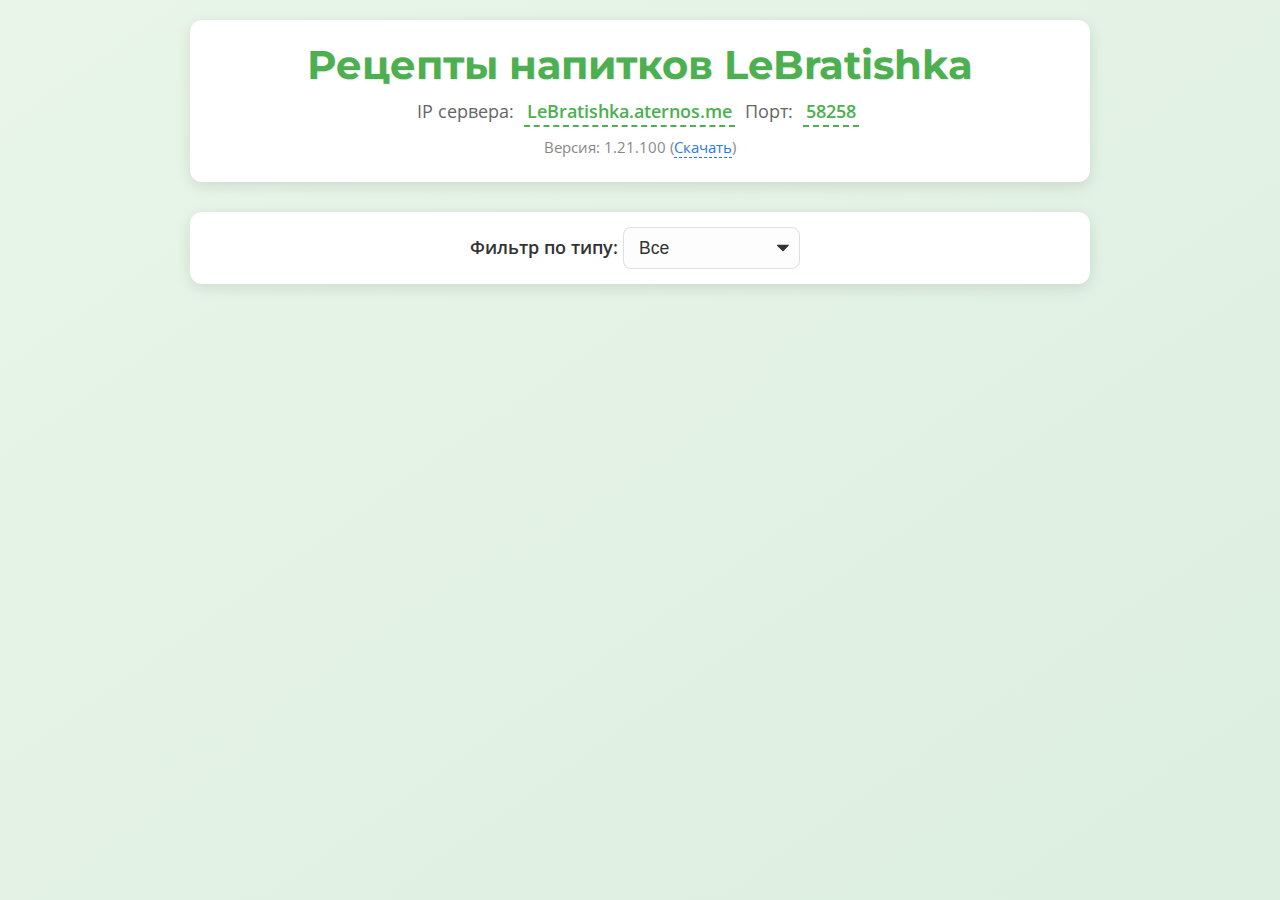
<file: index.html>
<!DOCTYPE html>
<html lang="ru">
<head>
<meta charset="UTF-8">
<meta name="viewport" content="width=device-width, initial-scale=1.0">
<title>Напитки LeBratishka</title>
<link rel="stylesheet" href="style.css">
</head>
<body>
<header>
  <h1>Рецепты напитков LeBratishka</h1>
  <p>IP сервера: <span id="server-ip-host" title="Нажмите, чтобы скопировать IP-адрес">LeBratishka.aternos.me</span> Порт: <span id="server-ip-port" title="Нажмите, чтобы скопировать порт">58258</span></p>
  <p class="game-version">Версия: <span id="game-version-text">1.21.100</span> (<a href="https://mcpehub.org/download-mcpe/14385-minecraft-1-21-100-06.html" target="_blank" rel="noopener noreferrer" title="Скачать Minecraft 1.21.100">Скачать</a>)</p>
</header>

<section id="filters">
  <label>Фильтр по типу:
    <select id="type-filter">
      <option value="all">Все</option>
      <option value="пиво">Пиво</option>
      <option value="водка">Водка</option>
      <option value="ром">Ром</option>
      <option value="смузи">Смузи</option>
      <option value="чай">Чай</option>
      <option value="медовик">Медовик</option>
      <option value="вино">Вино</option>
      <option value="крепкий алкоголь">Крепкий алкоголь</option>
    </select>
  </label>
</section>

<section id="recipes-container"></section>

<script src="recipes.js"></script>
<script src="script.js"></script>
</body>
</html>
</file>
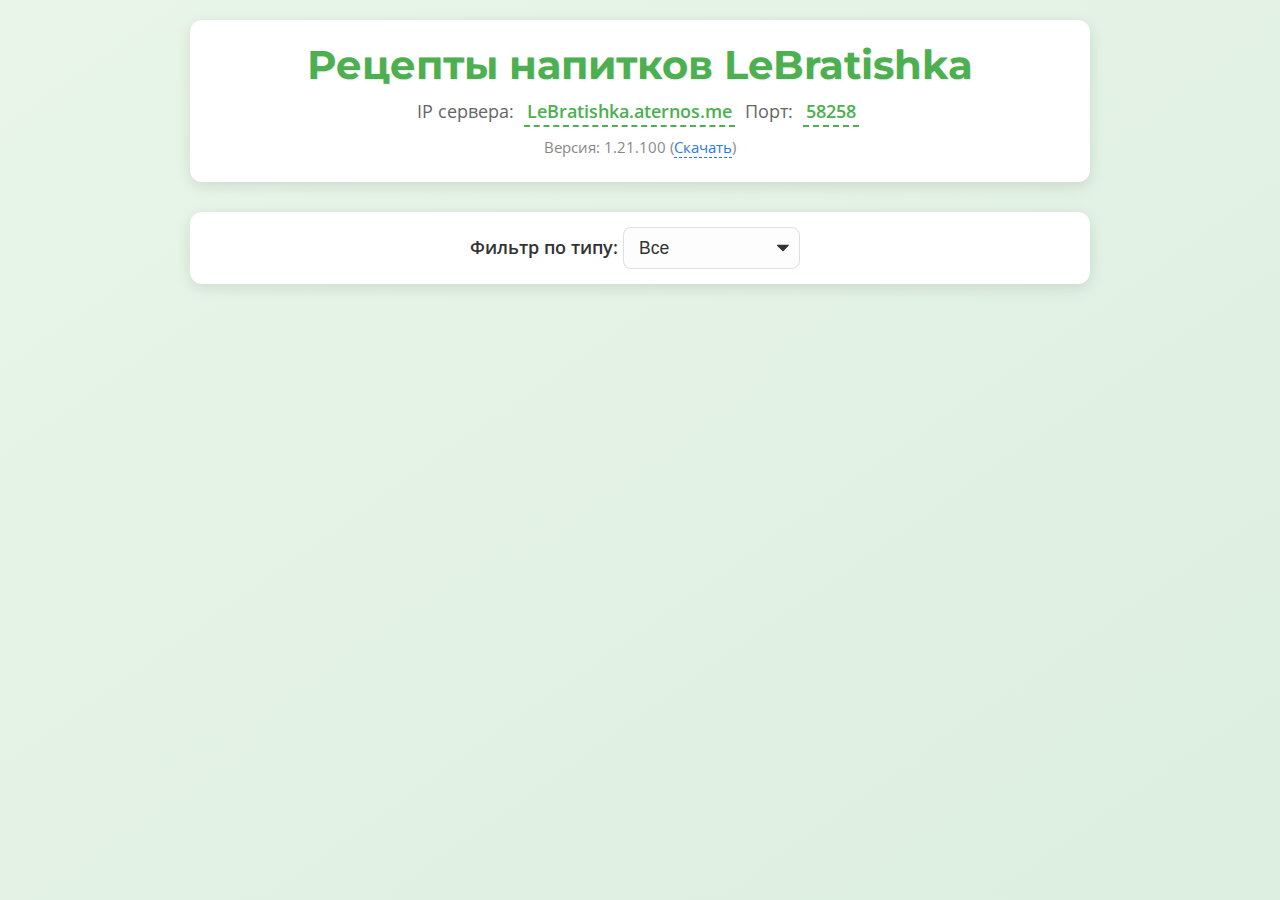
<file: html.html>
<!DOCTYPE html>
<html lang="ru">
<head>
<meta charset="UTF-8">
<meta name="viewport" content="width=device-width, initial-scale=1.0">
<title>Напитки LeBratishka</title>
<link rel="stylesheet" href="style.css">
</head>
<body>
<header>
  <h1>Рецепты напитков LeBratishka</h1>
  <p>IP сервера: <span id="server-ip-host" title="Нажмите, чтобы скопировать IP-адрес">LeBratishka.aternos.me</span> Порт: <span id="server-ip-port" title="Нажмите, чтобы скопировать порт">58258</span></p>
  <p class="game-version">Версия: <span id="game-version-text">1.21.100</span> (<a href="https://mcpehub.org/download-mcpe/14385-minecraft-1-21-100-06.html" target="_blank" rel="noopener noreferrer" title="Скачать Minecraft 1.21.100">Скачать</a>)</p>
</header>

<section id="filters">
  <label>Фильтр по типу:
    <select id="type-filter">
      <option value="all">Все</option>
      <option value="пиво">Пиво</option>
      <option value="водка">Водка</option>
      <option value="ром">Ром</option>
      <option value="смуси">Смузи</option>
      <option value="чай">Чай</option>
      <option value="медовик">Медовик</option>
      <option value="вино">Вино</option>
      <option value="крепкий алкоголь">Крепкий алкоголь</option>
    </select>
  </label>
</section>

<section id="recipes-container"></section>

<script src="recipes.js"></script>
<script src="script.js"></script>
</body>
</html>
</file>
<file: style.css>
@import url('https://fonts.googleapis.com/css2?family=Montserrat:wght@400;600;700&family=Open+Sans:wght@400;600&display=swap');

:root {
  --primary-color: #4CAF50; /* A pleasant green */
  --secondary-color: #FFC107; /* A warm yellow/orange */
  --dark-text-color: #333;
  --light-text-color: #f8f8f8;
  --bg-light: #fdfdfd;
  --bg-dark: #eee;
  --card-bg: #fff;
  --border-color: #e0e0e0;
  --shadow-light: rgba(0, 0, 0, 0.1);
  --shadow-medium: rgba(0, 0, 0, 0.2);
}

* {
  box-sizing: border-box;
  margin: 0;
  padding: 0;
}

body {
  font-family: 'Open Sans', sans-serif;
  background: linear-gradient(to right bottom, #e9f5e9, #dcefe0); /* Soft gradient background */
  color: var(--dark-text-color);
  padding: 20px;
  min-height: 100vh;
  display: flex;
  flex-direction: column;
  align-items: center;
}

header {
  text-align: center;
  margin-bottom: 30px;
  padding: 20px;
  background-color: var(--card-bg);
  border-radius: 12px;
  box-shadow: 0 4px 15px var(--shadow-light);
  width: 100%;
  max-width: 900px;
}

header h1 {
  font-family: 'Montserrat', sans-serif;
  font-weight: 700;
  color: var(--primary-color);
  margin-bottom: 10px;
  font-size: 2.5em;
  text-shadow: 1px 1px 2px rgba(0,0,0,0.1);
}

header p {
  font-size: 1.1em;
  color: #666;
  margin-bottom: 5px; /* Немного уменьшил отступ для компактности */
}

#server-ip-host,
#server-ip-port {
  cursor: pointer;
  color: var(--primary-color);
  font-weight: 600;
  text-decoration: none;
  border-bottom: 2px dashed var(--primary-color); /* Пунктирная линия для обозначения кликабельности */
  padding-bottom: 2px;
  transition: color 0.3s ease, border-color 0.3s ease, background-color 0.3s ease;
  margin: 0 5px;
  display: inline-block; /* Для корректного применения padding-bottom и background */
  padding-left: 3px;
  padding-right: 3px;
}

#server-ip-host:hover,
#server-ip-port:hover {
  color: #388E3C; /* Darker green on hover */
  border-color: #388E3C;
  background-color: rgba(76, 175, 80, 0.1); /* Легкий фон при наведении */
  border-bottom-style: solid; /* Сплошная линия при наведении */
}

.game-version {
  font-size: 0.95em;
  color: #888;
  margin-top: 10px; /* Отступ от IP/Порта */
}

.game-version a {
  color: #2a7ae2; /* Стандартный синий для ссылок */
  text-decoration: none;
  border-bottom: 1px dashed #2a7ae2;
  transition: color 0.3s ease, border-color 0.3s ease;
}

.game-version a:hover {
  color: #1a5bb0;
  border-bottom-style: solid;
}

#filters {
  text-align: center;
  margin-bottom: 30px;
  padding: 15px 20px;
  background-color: var(--card-bg);
  border-radius: 12px;
  box-shadow: 0 4px 15px var(--shadow-light);
  width: 100%;
  max-width: 900px;
}

#filters label {
  font-size: 1.1em;
  font-weight: 600;
  color: var(--dark-text-color);
  margin-right: 10px;
}

#type-filter {
  padding: 10px 15px;
  border-radius: 8px;
  border: 1px solid var(--border-color);
  background-color: var(--bg-light);
  font-size: 1em;
  color: var(--dark-text-color);
  appearance: none; /* Remove default browser styling */
  -webkit-appearance: none;
  -moz-appearance: none;
  background-image: url('data:image/svg+xml;charset=US-ASCII,%3Csvg%20xmlns%3D%22http%3A%2F%2Fwww.w3.org%2F2000%2Fsvg%22%20width%3D%22292.4%22%20height%3D%22292.4%22%3E%3Cpath%20fill%3D%22%23333%22%20d%3D%22M287%2069.4a17.6%2017.6%200%200%200-13-5.4H18.4c-6.5%200-12.3%203.2-16.1%208.1-3.9%204.9-4.2%2011.5-1%2016.7l130.6%20130.8c4.3%204.3%209.7%206.4%2015.1%206.4s10.8-2.1%2015.1-6.4L287%2086.1c3.1-5.2%202.8-11.8-.9-16.7z%22%2F%3E%3C%2Fsvg%3E');
  background-repeat: no-repeat;
  background-position: right 10px top 50%;
  background-size: 12px;
  cursor: pointer;
  outline: none;
  transition: border-color 0.3s ease, box-shadow 0.3s ease;
}

#type-filter:hover {
  border-color: var(--primary-color);
}

#type-filter:focus {
  border-color: var(--primary-color);
  box-shadow: 0 0 0 3px rgba(76, 175, 80, 0.2);
}

#recipes-container {
  display: flex;
  flex-wrap: wrap;
  gap: 25px;
  justify-content: center;
  padding: 20px 0;
  width: 100%;
  max-width: 1200px;
}

.recipe-card {
  background: var(--card-bg);
  border-radius: 15px;
  overflow: hidden;
  width: calc(33.333% - 17px); /* 3 columns on desktop, accounting for gap */
  min-width: 280px; /* Minimum width to prevent cards from becoming too small */
  box-shadow: 0 8px 25px var(--shadow-light);
  transition: transform 0.4s cubic-bezier(0.25, 0.8, 0.25, 1), box-shadow 0.4s cubic-bezier(0.25, 0.8, 0.25, 1);
  display: flex;
  flex-direction: column;
  border: 1px solid var(--border-color);
  position: relative; /* Для позиционирования кнопок навигации */
}

.recipe-card:hover {
  transform: translateY(-8px);
  box-shadow: 0 12px 30px var(--shadow-medium);
}

.card-header {
  display: flex;
  justify-content: space-between;
  align-items: center;
  background: linear-gradient(to right, var(--primary-color), #66BB6A); /* Gradient for header */
  padding: 15px 20px;
  height: 70px;
  color: var(--light-text-color);
  font-family: 'Montserrat', sans-serif;
  font-weight: 600;
  font-size: 1.2em;
  border-bottom: 2px solid rgba(255,255,255,0.2);
}

.card-header span {
  flex-grow: 1;
  text-align: left;
  white-space: nowrap;
  overflow: hidden;
  text-overflow: ellipsis;
}

.card-header img {
  width: 50px;
  height: 50px;
  object-fit: contain;
  margin-left: 15px;
  filter: drop-shadow(0 2px 4px rgba(0,0,0,0.2));
}

.card-body {
  padding: 20px;
  flex-grow: 1;
  display: flex;
  flex-direction: column;
  justify-content: space-between;
  cursor: pointer; /* Для открытия модального окна */
  transition: background-color 0.2s ease;
}

.card-body:hover {
  background-color: var(--bg-dark); /* Легкое затемнение при наведении */
}

.card-body p {
  margin-bottom: 12px;
  line-height: 1.5;
  color: #555;
}

.card-body p strong {
  color: var(--dark-text-color);
  font-weight: 600;
}

.ingredients-list,
.effects-list {
  list-style-type: none;
  padding-left: 0;
  margin-bottom: 15px;
}

/* Новые стикеры */
.ingredients-list li::before {
  content: '🌾'; /* Grain icon */
  margin-right: 8px;
  color: var(--primary-color);
  animation: bounceIn 0.5s ease-out;
}

.effects-list li::before {
  content: '⚡'; /* Lightning/power icon */
  margin-right: 8px;
  color: var(--secondary-color);
  animation: bounceIn 0.5s ease-out;
}

.ingredients-list li,
.effects-list li {
  margin-bottom: 5px;
  color: #666;
}

/* Стили для кнопок навигации */
.card-navigation {
  display: flex;
  justify-content: space-between;
  padding: 10px 15px;
  background: var(--bg-dark);
  border-top: 1px solid var(--border-color);
  opacity: 0.9; /* Slightly transparent */
}

.nav-button {
  background: var(--primary-color);
  color: var(--light-text-color);
  border: none;
  padding: 8px 15px;
  border-radius: 6px;
  cursor: pointer;
  font-size: 1.2em;
  font-weight: 700;
  transition: background-color 0.3s ease, transform 0.2s ease, opacity 0.3s ease;
  width: 48%; /* Adjust for spacing */
}

.nav-button:hover:not(:disabled) {
  background-color: #388E3C; /* Darker green */
  transform: translateY(-2px);
}

.nav-button:active:not(:disabled) {
  transform: translateY(0);
}

.nav-button:disabled {
  background-color: #cccccc; /* Greyed out when disabled */
  cursor: not-allowed;
  opacity: 0.6;
}

/* Модальное окно */
#recipe-modal {
  display: none; /* Hidden by default */
  position: fixed; /* Stay in place */
  z-index: 1000; /* Sit on top */
  left: 0;
  top: 0;
  width: 100%; /* Full width */
  height: 100%; /* Full height */
  overflow: auto; /* Enable scroll if needed */
  background-color: rgba(0,0,0,0.6); /* Black w/ opacity */
  justify-content: center; /* Center horizontally */
  align-items: center; /* Center vertically */
  animation: fadeIn 0.3s ease-out;
}

.modal-content {
  background-color: var(--card-bg);
  margin: auto;
  padding: 30px;
  border-radius: 15px;
  width: 90%;
  max-width: 600px;
  box-shadow: 0 10px 30px var(--shadow-medium);
  position: relative;
  animation: zoomIn 0.3s ease-out;
}

.modal-header-content {
  display: flex;
  align-items: center;
  justify-content: center;
  flex-direction: column; /* Icon above name */
  margin-bottom: 15px;
}

#modal-icon {
  display: block;
  margin-bottom: 10px; /* Space between icon and name */
  width: 80px;
  height: 80px;
  object-fit: contain;
  filter: drop-shadow(0 4px 8px rgba(0,0,0,0.2));
}

#modal-name {
  text-align: center;
  font-family: 'Montserrat', sans-serif;
  font-weight: 700;
  color: var(--primary-color);
  font-size: 2em;
  margin: 0; /* Reset margin */
}

#recipe-modal .ingredients-list li::before {
  content: '🌾';
  color: var(--primary-color);
}

#recipe-modal .effects-list li::before {
  content: '⚡';
  color: var(--secondary-color);
}

.modal-content p {
  margin-bottom: 10px;
  line-height: 1.6;
}

.modal-navigation {
  margin-top: 20px;
  border-top: none; /* Remove duplicate border */
  background: none; /* Make background transparent */
}

.close-button {
  color: #aaa;
  position: absolute;
  top: 15px;
  right: 25px;
  font-size: 36px;
  font-weight: bold;
  cursor: pointer;
  transition: color 0.3s ease;
}

.close-button:hover,
.close-button:focus {
  color: var(--dark-text-color);
  text-decoration: none;
  cursor: pointer;
}

/* Анимации */
@keyframes fadeIn {
  from { opacity: 0; }
  to { opacity: 1; }
}

@keyframes zoomIn {
  from { transform: scale(0.9); opacity: 0; }
  to { transform: scale(1); opacity: 1; }
}

@keyframes bounceIn {
  0% { transform: scale(0.8); opacity: 0; }
  60% { transform: scale(1.1); opacity: 1; }
  100% { transform: scale(1); }
}


/* Responsive adjustments */
/* Для планшетов: 2 колонки */
@media (max-width: 1024px) {
  #recipes-container {
    gap: 20px;
  }
  .recipe-card {
    width: calc(50% - 10px); /* 2 колонки, чуть меньше gap */
    min-width: 320px; /* Чтобы не были слишком узкими */
  }
}

/* Для мобильных: 1 колонка */
@media (max-width: 600px) {
  body {
    padding: 10px; /* Уменьшаем padding */
  }

  header, #filters {
    margin-bottom: 15px;
    padding: 10px;
  }

  header h1 {
    font-size: 1.8em;
  }

  #type-filter {
    width: 100%;
    margin-top: 8px;
  }

  #filters label {
    display: block;
    margin-bottom: 8px;
    margin-right: 0;
  }

  #recipes-container {
    gap: 10px; /* Уменьшаем gap */
    padding: 5px 0;
  }

  .recipe-card {
    width: 100%; /* 1 колонка */
    min-width: unset;
  }

  .card-header {
    font-size: 1em;
    height: 60px;
    padding: 10px 12px;
  }

  .card-header img {
    width: 40px;
    height: 40px;
  }

  .card-body {
    padding: 12px;
  }

  .card-body p {
    margin-bottom: 8px;
  }

  .card-navigation {
    padding: 6px 8px;
  }
  .nav-button {
    padding: 5px 8px;
    font-size: 1em;
  }

  .modal-content {
    width: 95%; /* Увеличиваем ширину модального окна на мобильных */
    padding: 20px;
  }

  #modal-name {
    font-size: 1.5em;
  }
  #modal-icon {
    width: 60px;
    height: 60px;
  }
  .close-button {
    font-size: 30px;
    top: 10px;
    right: 15px;
  }

  .game-version {
    font-size: 0.85em; /* Меньший шрифт на мобильных */
  }
}
</file>
